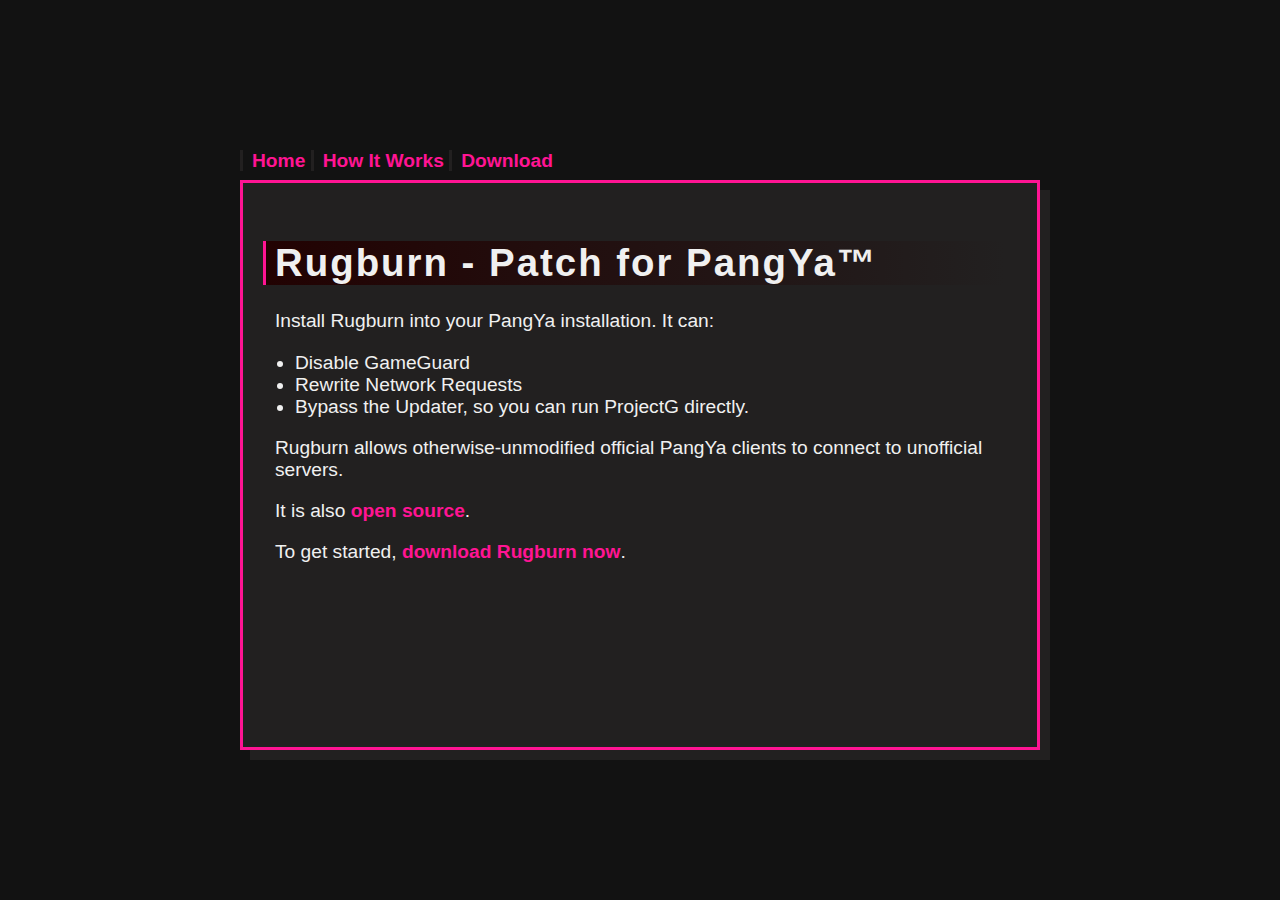
<file: web/index.html>
<!DOCTYPE html>
<html lang="en">
    <head>
        <meta charset="utf-8"/>
        <meta name="viewport" content="width=device-width, initial-scale=1.0">

        <title>Rugburn</title>
        <style>
            html {
                display: flex;
                flex-direction: column;
                align-items: stretch;
                justify-content: center;
                margin: 0;
                padding: 0;
                width: 100vw;
                height: 100vh;

                background-color: #121212;
                color: #f0f0f0;
                font-family: sans-serif;
                font-size: 120%;
            }

            body {
                margin: 32px;
                padding: 0;
            }

            h1, h2, h3, h4, h5, h6 {
                border-left: 3px solid #ff1493;
                background-image: linear-gradient(to left, #222020, #220202);
                padding-left: 9px;
                margin-left: -12px;
            }
            h1 { letter-spacing: 2px; }
            h2 { letter-spacing: 1px; }

            a:link {
                font-weight: bold;
                color: #ff1493;
                text-decoration: none;
                border-bottom: 0px solid #ff1493;
                transition: border-bottom-width 0.1s;
            }
            a:hover { border-bottom-width: 3px; }
            a:visited { color: #ff1493; }
            a.selected {
                color: white;
                border-bottom: 3px solid white;
            }

            ul {
                padding-left: 20px;
            }

            .nav {
                list-style-type: none;
                padding: 0;
                margin: 0;
            }

            .nav li {
                display: inline;
                border-left: 3px solid #222020;
                padding-left: 9px;
            }

            .main {
                box-sizing: border-box;
                max-width: 800px;
                width: 100%;
                margin: 0 auto;
            }

            .content {
                position: relative;
                height: 500px;
                padding: 32px;
                margin-top: 8px;
                background-color: #222020;
                border: 3px solid #ff1493;
                box-shadow: 10px 10px #222020;
            }

            .page, .page:target ~ #home {
                visibility: hidden;
            }

            #home, .page:target {
                visibility: visible;
            }

            .page {
                position: absolute;
                top: 0;
                left: 0;
                right: 0;
                bottom: 0;
                padding: 32px;
                overflow-y: auto;
            }
        </style>
    </head>
    <body>
        <div class="main">
            <ul class="nav">
                <li><a href="#home">Home</a></li>
                <li><a href="#how">How It Works</a></li>
                <li><a href="#download">Download</a></li>
            </ul>
            <div class="content">
                <div class="page" id="how">
                    <h2>How It Works</h2>
                    <p>
                        Rugburn replaces the ijl15.dll file that ships with PangYa.
                    </p>
                    <p>
                        Instead of patching PangYa itself, it mostly relies on in-memory patching of Windows functions to augment PangYa's behavior, allowing it to work across different PangYa versions and regions.
                    </p>
                    <p>
                        Please note that Rugburn <em>does</em> still need to have patches to fully disable GameGuard for each region and version.
                        In addition, Rugburn does not emulate GameGuard and can not be used for cheating on official servers.
                    </p>
                </div>
                <div class="page" id="download">
                <h2>Download</h2>
                    <p>
                        Rugburn is <a href="https://github.com/pangbox/rugburn/releases">available on GitHub</a>. Download the ijl15.dll file from the latest release and copy it over the ijl15.dll file in your PangYa client.
                    </p>
                    <p>
                        <b>Protip:</b> Back up your old ijl15.dll file. That way, it's easy to unpatch later.
                    </p>
                    <script src="wasm_exec.js"></script>
                    <script src="main.js"></script>
                </div>
                <div class="page" id="home">
                    <h1>Rugburn - Patch for PangYa&trade;</h1>
                    <p>
                        Install Rugburn into your PangYa installation. It can:
                    </p>
                    <ul>
                        <li>Disable GameGuard</li>
                        <li>Rewrite Network Requests</li>
                        <li>Bypass the Updater, so you can run ProjectG directly.</li>
                    </ul>
                    <p>
                        Rugburn allows otherwise-unmodified official PangYa clients to connect to unofficial servers.
                    </p>
                    <p>
                        It is also <a href="https://github.com/pangbox/rugburn" target="_blank" rel="noreferrer">open source</a>.
                    </p>
                    <p>
                        To get started, <a href="#download">download Rugburn now</a>.
                    </p>
                </div>
            </div>
        </div>
    </body>
</html>
</file>
